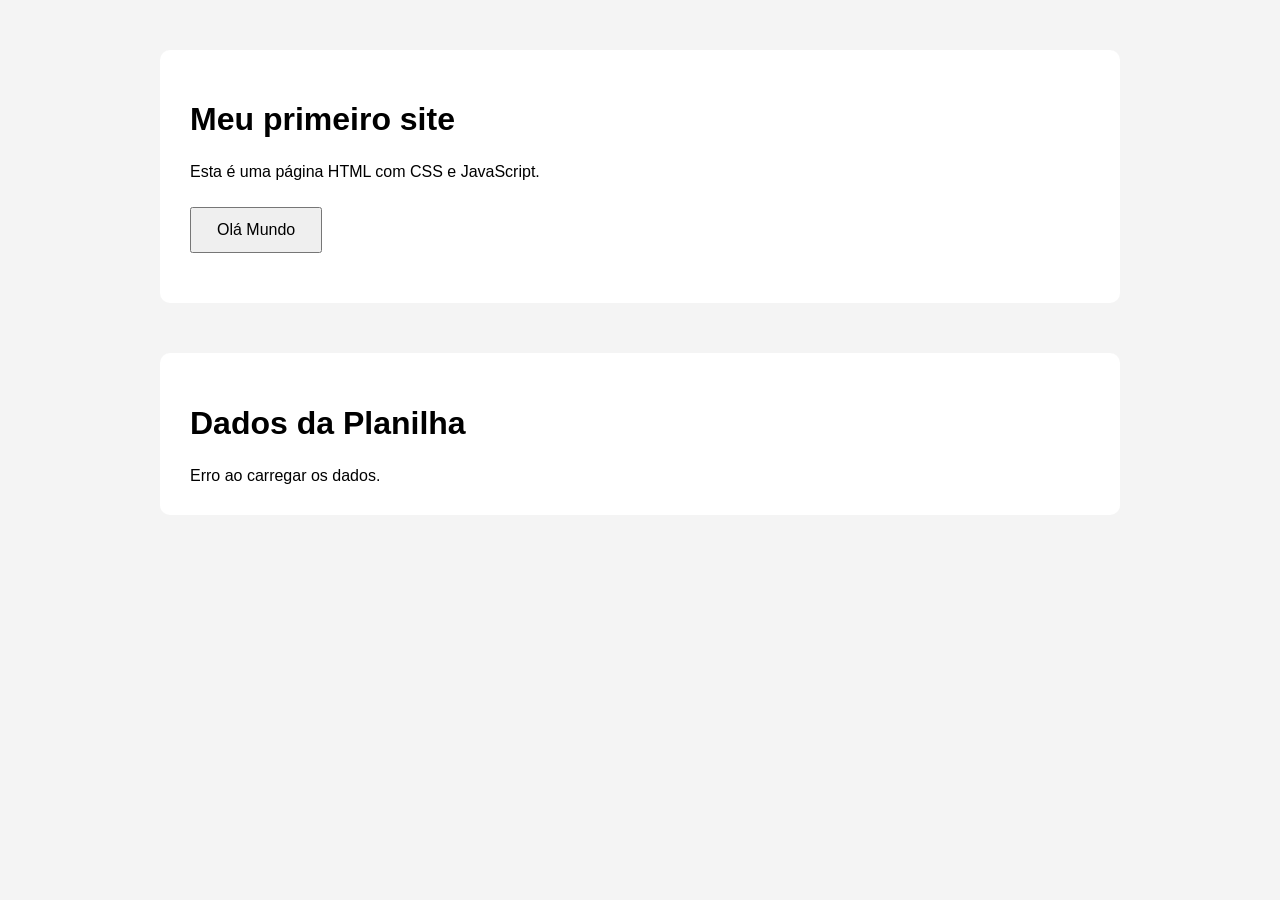
<file: index.html>
<!DOCTYPE html>
<html lang="pt-BR">
<head>
    <meta charset="UTF-8">
    <meta name="viewport" content="width=device-width, initial-scale=1.0">

    <title>Dados da Planilha</title>

    <link rel="stylesheet" href="css/estilo.css">
</head>

<body>
    <main class="container">
        <h1>Meu primeiro site</h1>

        <p>Esta é uma página HTML com CSS e JavaScript.</p>

        <button id="btnOlaMundo">
            Olá Mundo
        </button>

        <p id="mensagem"></p>
    </main>

    <main class="container">

        <h1>Dados da Planilha</h1>

        <div id="tabela-container">
            Carregando dados...
        </div>

    </main>

    <script src="js/script.js"></script>

</body>
</html>
</file>
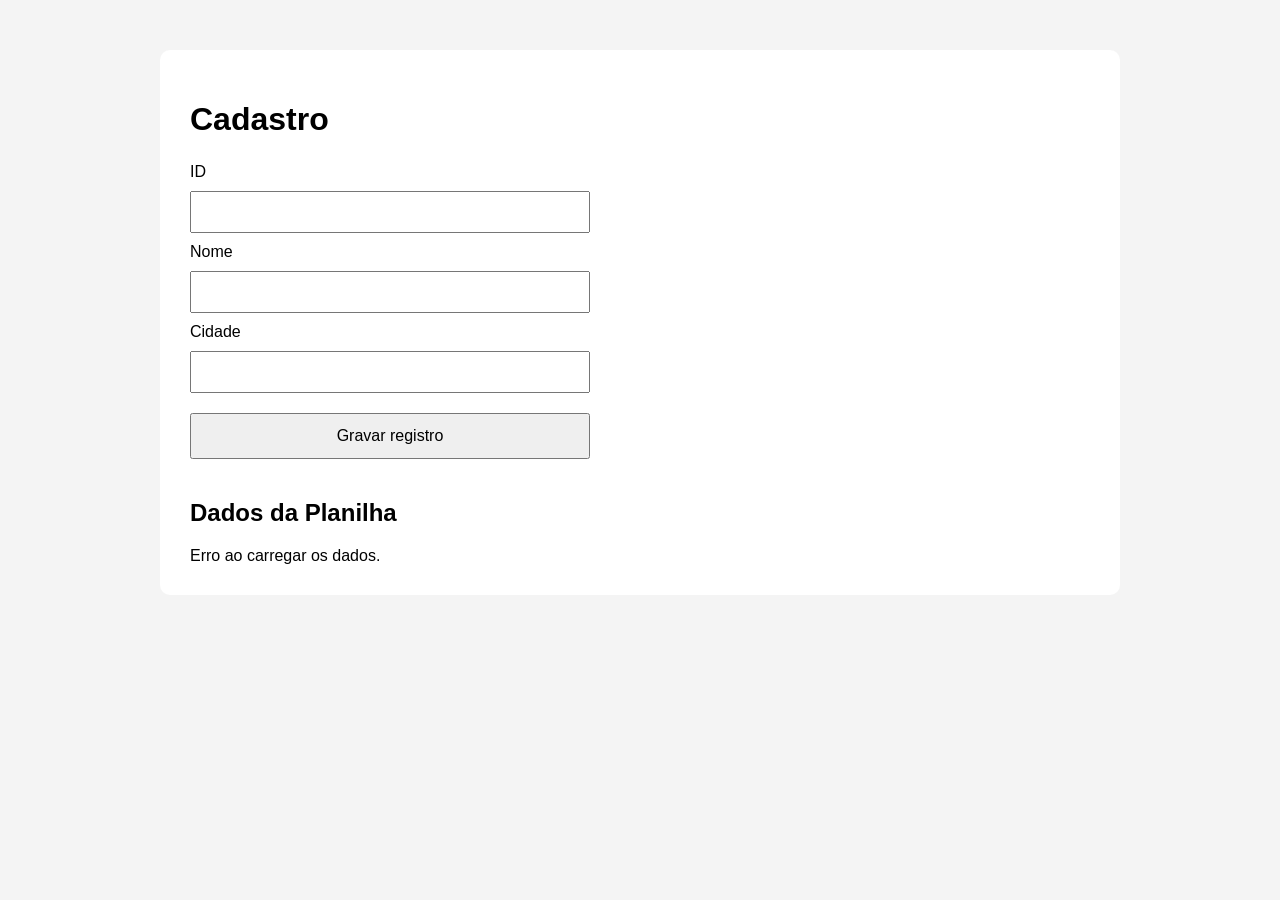
<file: cadastro.html>
<!DOCTYPE html>
<html lang="pt-BR">

<head>
    <meta charset="UTF-8">
    <meta name="viewport" content="width=device-width, initial-scale=1.0">
    
    <link rel="icon" href="favicon.ico" type="image/x-icon">
    
    <title>Cadastro</title>

    <link rel="stylesheet" href="css/estilo.css">
</head>

<body>

    <main class="container">

        <h1>Cadastro</h1>

        <form id="formulario">

            <label for="id">ID</label>
            <input type="number" id="id" required>

            <label for="nome">Nome</label>
            <input type="text" id="nome" required>

            <label for="cidade">Cidade</label>
            <input type="text" id="cidade" required>

            <button type="submit">
                Gravar registro
            </button>

        </form>

        <p id="mensagem"></p>

        <h2>Dados da Planilha</h2>

        <div id="tabela-container">
            Carregando dados...
        </div>

    </main>

    <script src="js/script_cadastro.js"></script>

</body>

</html>
</file>
<file: css/estilo.css>
body {
    font-family: Arial, sans-serif;
    background: #f4f4f4;
    margin: 0;
}

.container {
    max-width: 900px;
    margin: 50px auto;
    padding: 30px;
    background: white;
    border-radius: 10px;
}

h1 {
    margin-bottom: 25px;
}

h2 {
    margin-top: 40px;
}

form {
    display: grid;
    gap: 10px;
    max-width: 400px;
}

input {
    padding: 10px;
    font-size: 16px;
}

button {
    margin-top: 10px;
    padding: 12px;
    font-size: 16px;
    cursor: pointer;
}

#mensagem {
    margin-top: 15px;
}

table {
    width: 100%;
    border-collapse: collapse;
}

th,
td {
    border: 1px solid #ddd;
    padding: 10px;
    text-align: left;
}

th {
    background: #f0f0f0;
}

tr:nth-child(even) {
    background: #fafafa;
}
```

body {
    font-family: Arial, sans-serif;
    background: #f4f4f4;
    margin: 0;
}

.container {
    max-width: 900px;
    margin: 50px auto;
    padding: 30px;
    background: white;
    border-radius: 10px;
}

h1 {
    margin-bottom: 25px;
}

table {
    width: 100%;
    border-collapse: collapse;
}

th,
td {
    border: 1px solid #ddd;
    padding: 10px;
    text-align: left;
}

th {
    background: #f0f0f0;
}

tr:nth-child(even) {
    background: #fafafa;
}

button {
    padding: 12px 25px;
    font-size: 16px;
    cursor: pointer;
}

#mensagem {
    margin-top: 20px;
    font-size: 20px;
}
</file>
